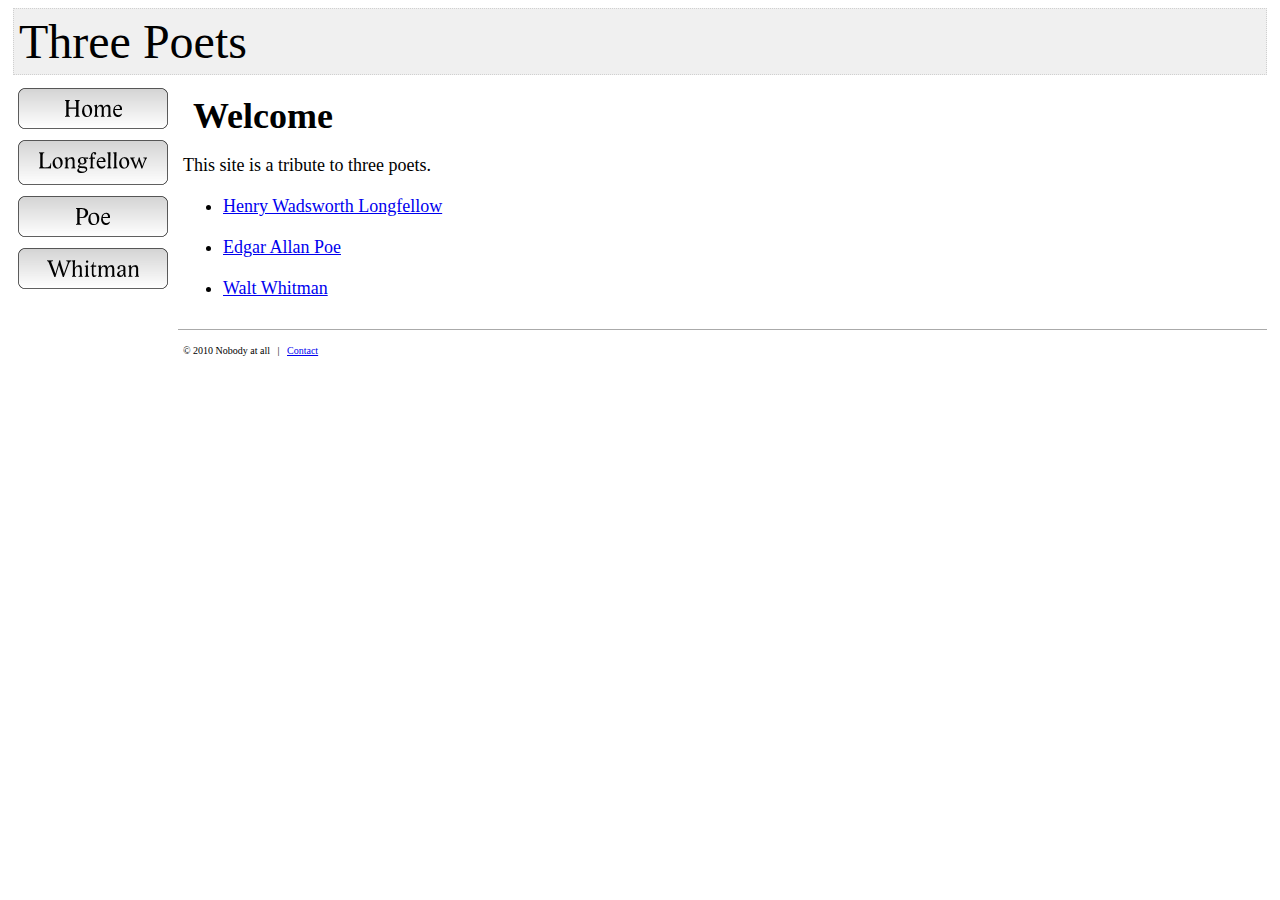
<file: index.html>
<!doctype html>
<html class="no-js" lang="">
    <head>
        <meta charset="utf-8">
        <meta http-equiv="x-ua-compatible" content="ie=edge">
        <title>Welcome | Three Poets</title>
        <meta name="description" content="">
        <meta name="viewport" content="width=device-width, initial-scale=1">
        <link rel="stylesheet" href="css/style.css">
    </head>
    <body>
	<header>
		<p id="site_name">Three Poets</p>
	</header>
	<nav id="left_region">
		<ul class="vertical_menu">
			<li>
				<a href="index.html">
					<img id="home_button" src="img/home.png" alt="Home" />
				</a>
			</li>
			<li>
				<a href="longfellow.html">
					<img id="longfellow_button" src="img/longfellow.png" alt="Longfellow" />
				</a>
			</li>
			<li>
				<a href="poe.html">
					<img id="poe_button" src="img/poe.png" alt="Poe" />
				</a>
			</li>
			<li>
				<a href="whitman.html">
					<img id="whitman_button" src="img/whitman.png" alt="Whitman" />
				</a>
			</li>
		</ul>
	</nav>
	<section id="center_region">
		<h1 class="page_title">Welcome</h1>
		<p> This site is a tribute to three poets.</p>
		<ul>
			<li><a href="longfellow.html">Henry Wadsworth Longfellow</a></li>
			<li><a href="poe.html">Edgar Allan Poe</a></li>
			<li><a href="whitman.html">Walt Whitman</a></li>
		</ul>
	</section>
	<footer id="bottom_region">
	<p>	&#169; 2010 Nobody at all &nbsp;&nbsp;|&nbsp;&nbsp; <a href="contact.html">Contact</a></p>
	</footer>
	</body>
</html>
</file>
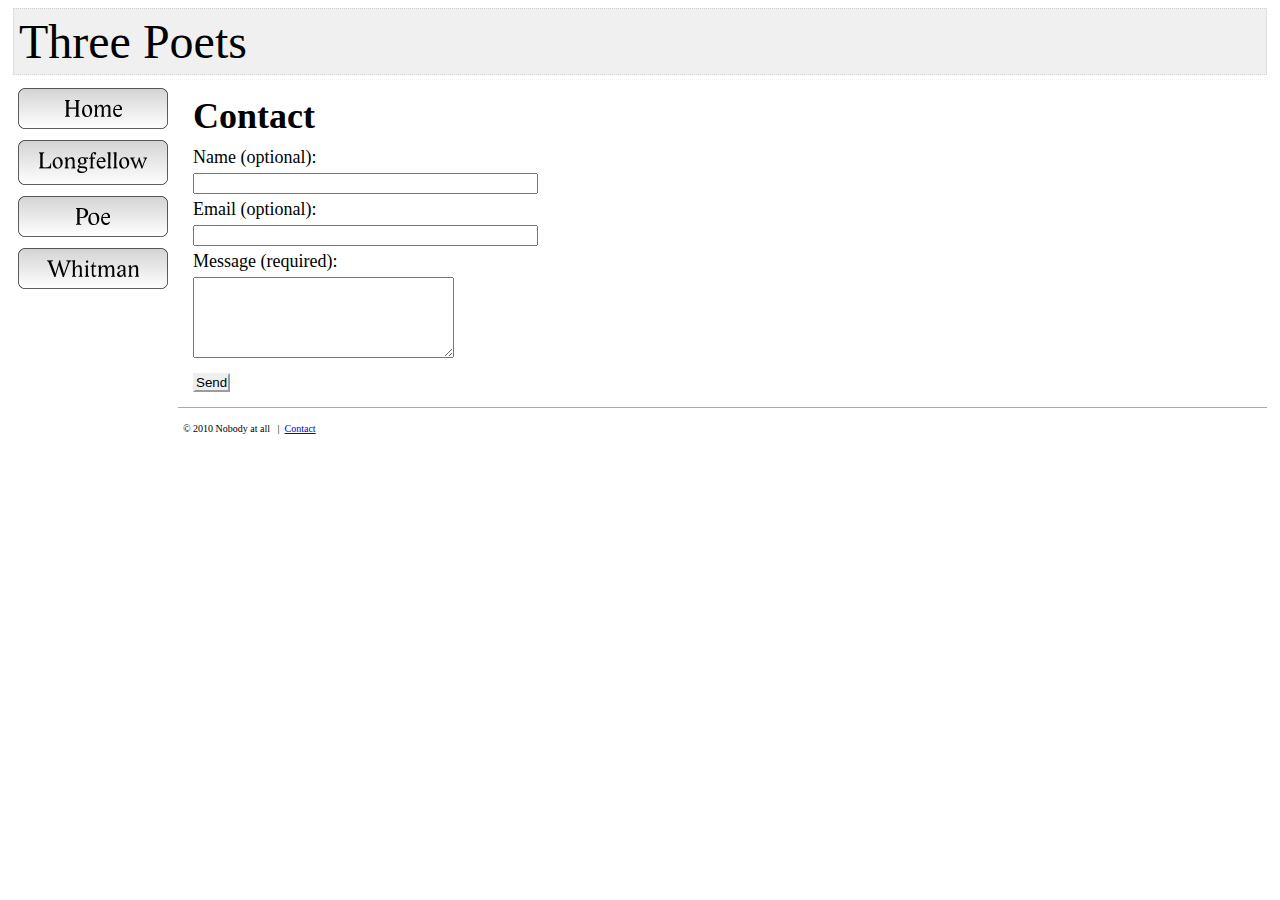
<file: contact.html>
<!doctype html>
<html class="no-js" lang="">
    <head>
        <meta charset="utf-8">
        <meta http-equiv="x-ua-compatible" content="ie=edge">
        <title>Welcome | Three Poets</title>
        <meta name="description" content="">
        <meta name="viewport" content="width=device-width, initial-scale=1">
        <link rel="stylesheet" href="css/style.css">
    </head>
    <body>
	<header>
			<p id="site_name">Three Poets</p>
	</header>
	<nav id="left_region">
		<ul class="vertical_menu">
			<li>
				<a href="index.html">
					<img id="home_button" src="img/home.png" alt="Home" />
				</a>
			</li>
			<li>
				<a href="longfellow.html">
					<img id="longfellow_button" src="img/longfellow.png" alt="Longfellow" />
				</a>
			</li>
			<li>
				<a href="poe.html">
					<img id="poe_button" src="img/poe.png" alt="Poe" />
				</a>
			</li>
			<li>
				<a href="whitman.html">
					<img id="whitman_button" src="img/whitman.png" alt="Whitman" />
				</a>
			</li>
		</ul>
	</nav>
	<section id="center_region">
		<h1 class="page_title">Contact</h1>
		<form>
			<label for="name">Name (optional):</label><br />
			<input type="text" id="name" size="40"/><br />
			<label for="email">Email (optional):</label><br />
			<input type="email" id="email" size="40"/><br />
			<label for="msg">Message (required):</label><br />
			<textarea id="msg" cols="30" rows="5"></textarea><br />
			<button id="send" type="button">Send</button>
		</section>
	<footer id="bottom_region">
	<p>	&#169; 2010 Nobody at all &nbsp;&nbsp;|&nbsp;&nbsp;<a href="contact.html">Contact</a></p>
	</footer>
	</body>
</html>
</file>
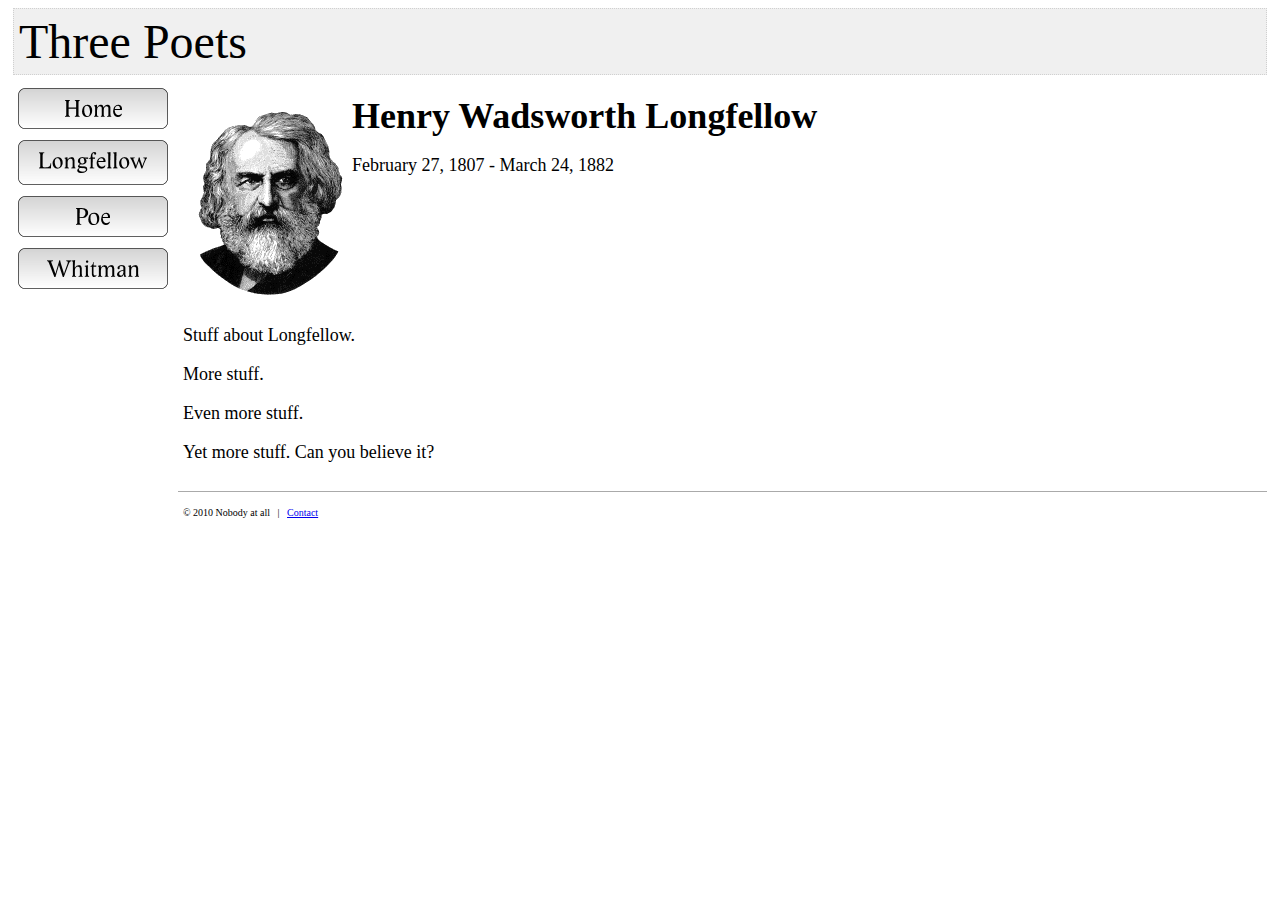
<file: longfellow.html>
<!doctype html>
<html class="no-js" lang="">
    <head>
        <meta charset="utf-8">
        <meta http-equiv="x-ua-compatible" content="ie=edge">
        <title>Welcome | Three Poets</title>
        <meta name="description" content="">
        <meta name="viewport" content="width=device-width, initial-scale=1">
        <link rel="stylesheet" href="css/style.css">
    </head>
    <body>
	<header>
			<p id="site_name">Three Poets</p>
	</header>
	<nav id="left_region">
		<ul class="vertical_menu">
			<li>
				<a href="index.html">
					<img id="home_button" src="img/home.png" alt="Home" />
				</a>
			</li>
			<li>
				<a href="longfellow.html">
					<img id="longfellow_button" src="img/longfellow.png" alt="Longfellow" />
				</a>
			</li>
			<li>
				<a href="poe.html">
					<img id="poe_button" src="img/poe.png" alt="Poe" />
				</a>
			</li>
			<li>
				<a href="whitman.html">
					<img id="whitman_button" src="img/whitman.png" alt="Whitman" />
				</a>
			</li>
		</ul>
	</nav>
	<section id="center_region">
		<p style="float:left"><img src="img/longfellow_portret.png" alt="Longfellow" /></p>
		<h1 class="page_title">Henry Wadsworth Longfellow</h1>
		<p> February 27, 1807 - March 24, 1882</p>
		<p style="clear: left"> Stuff about Longfellow.</p>
		<p>More stuff.</p>
		<p>Even more stuff.</p>
		<p>Yet more stuff. Can you believe it?</p>
	</section>
	<footer id="bottom_region">
	<p>	&#169; 2010 Nobody at all &nbsp;&nbsp;|&nbsp;&nbsp; <a href="contact.html">Contact</a></p>
	</footer>
	</body>
</html>
</file>
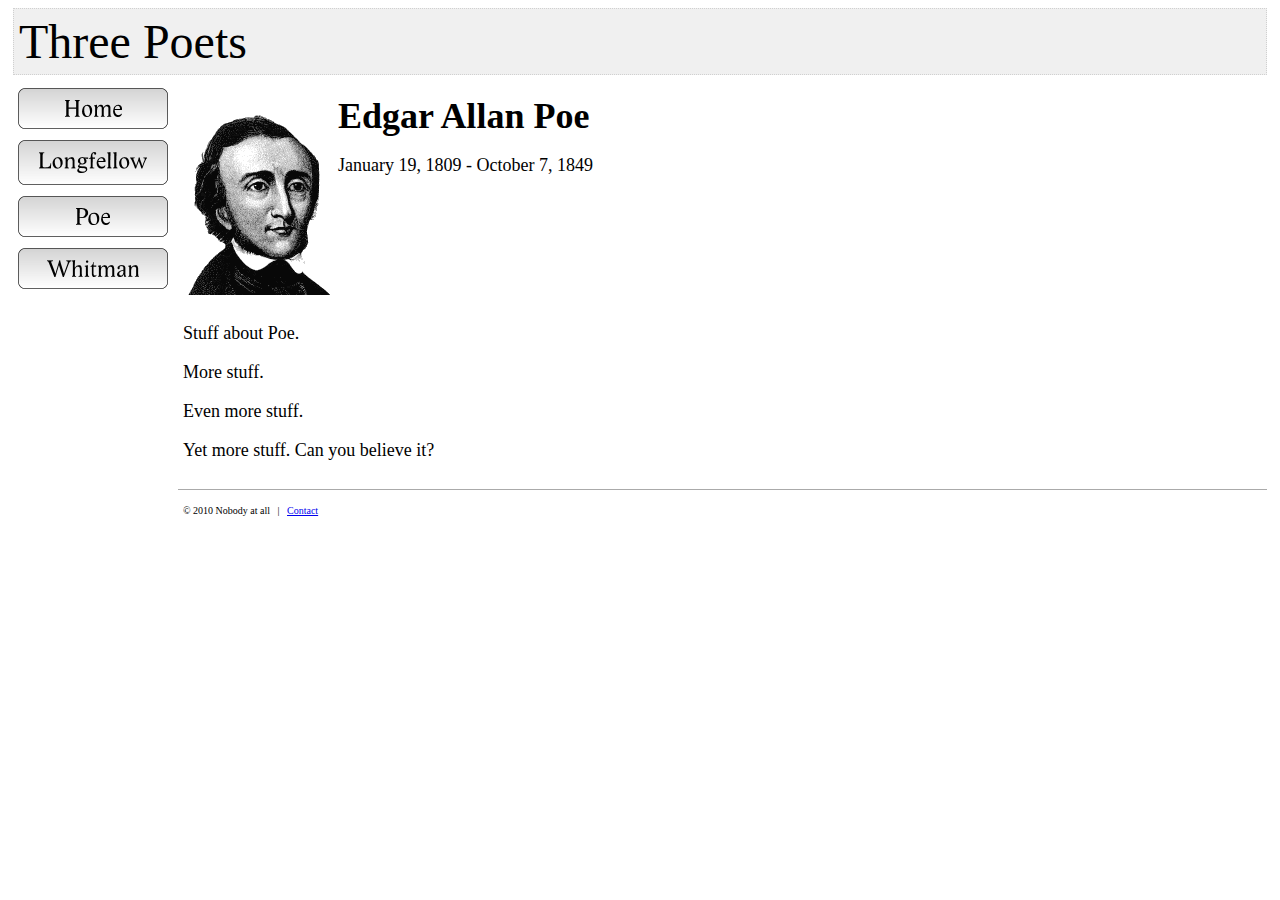
<file: poe.html>
<!doctype html>
<html class="no-js" lang="">
    <head>
        <meta charset="utf-8">
        <meta http-equiv="x-ua-compatible" content="ie=edge">
        <title>Welcome | Three Poets</title>
        <meta name="description" content="">
        <meta name="viewport" content="width=device-width, initial-scale=1">
        <link rel="stylesheet" href="css/style.css">
    </head>
    <body>
	<header>
			<p id="site_name">Three Poets</p>
	</header>
	<nav id="left_region">
		<ul class="vertical_menu">
			<li>
				<a href="index.html">
					<img id="home_button" src="img/home.png" alt="Home" />
				</a>
			</li>
			<li>
				<a href="longfellow.html">
					<img id="longfellow_button" src="img/longfellow.png" alt="Longfellow" />
				</a>
			</li>
			<li>
				<a href="poe.html">
					<img id="poe_button" src="img/poe.png" alt="Poe" />
				</a>
			</li>
			<li>
				<a href="whitman.html">
					<img id="whitman_button" src="img/whitman.png" alt="Whitman" />
				</a>
			</li>
		</ul>
	</nav>
	<section id="center_region">
		<p style="float:left"><img src="img/poe_portret.png" alt="Longfellow" /></p>
		<h1 class="page_title">Edgar Allan Poe</h1>
		<p> January 19, 1809 - October 7, 1849</p>
		<p style="clear: left"> Stuff about Poe.</p>
		<p>More stuff.</p>
		<p>Even more stuff.</p>
		<p>Yet more stuff. Can you believe it?</p>
	</section>
	<footer id="bottom_region">
	<p>	&#169; 2010 Nobody at all &nbsp;&nbsp;|&nbsp;&nbsp; <a href="contact.html">Contact</a></p>
	</footer>
	</body>
</html>
</file>
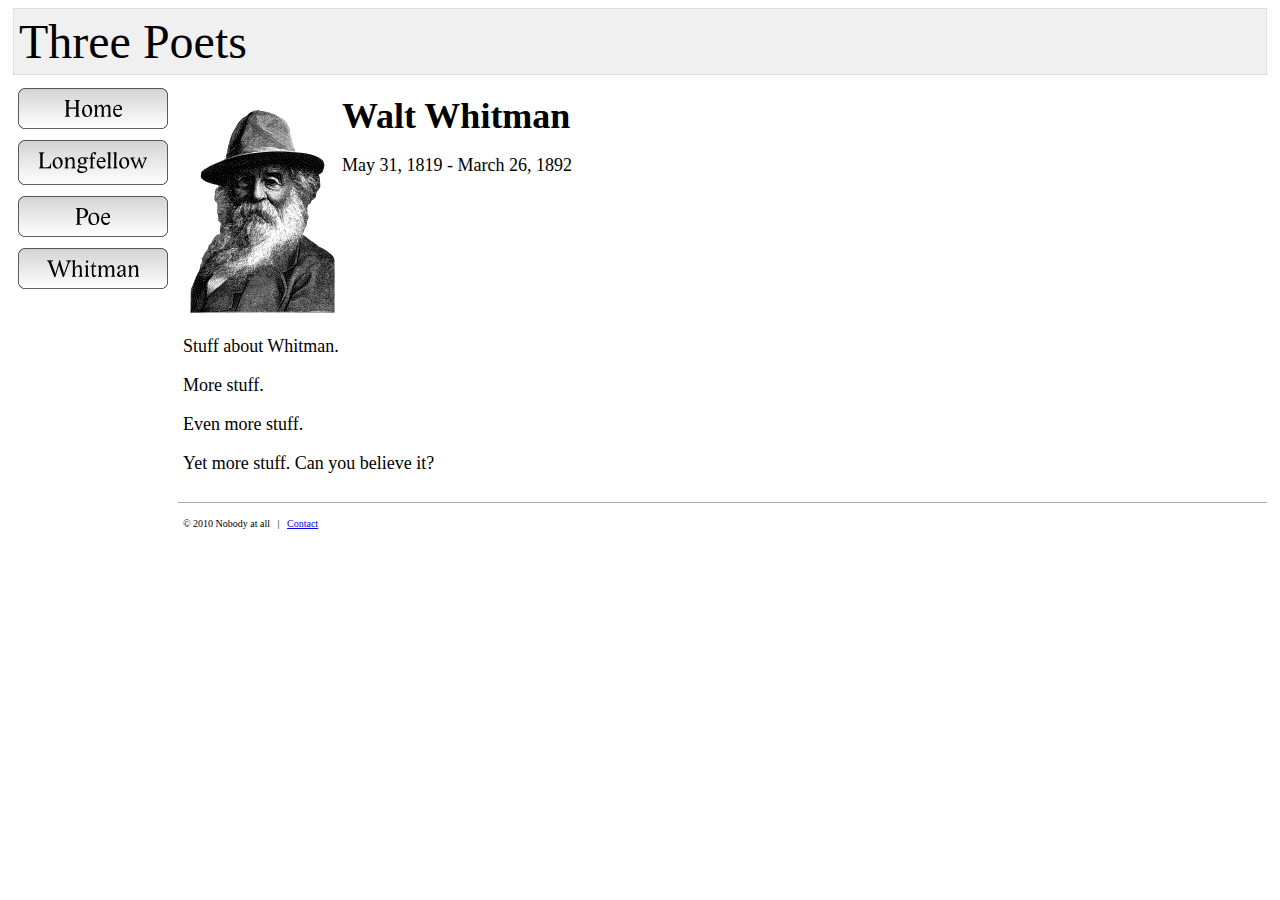
<file: whitman.html>
<!doctype html>
<html class="no-js" lang="">
    <head>
        <meta charset="utf-8">
        <meta http-equiv="x-ua-compatible" content="ie=edge">
        <title>Welcome | Three Poets</title>
        <meta name="description" content="">
        <meta name="viewport" content="width=device-width, initial-scale=1">
        <link rel="stylesheet" href="css/style.css">
    </head>
    <body>
	<header>
			<p id="site_name">Three Poets</p>
	</header>
	<nav id="left_region">
		<ul class="vertical_menu">
			<li>
				<a href="index.html">
					<img id="home_button" src="img/home.png" alt="Home" />
				</a>
			</li>
			<li>
				<a href="longfellow.html">
					<img id="longfellow_button" src="img/longfellow.png" alt="Longfellow" />
				</a>
			</li>
			<li>
				<a href="poe.html">
					<img id="poe_button" src="img/poe.png" alt="Poe" />
				</a>
			</li>
			<li>
				<a href="whitman.html">
					<img id="whitman_button" src="img/whitman.png" alt="Whitman" />
				</a>
			</li>
		</ul>
	</nav>
	<section id="center_region">
		<p style="float:left"><img src="img/whitman_portret.png" alt="Longfellow" /></p>
		<h1 class="page_title">Walt Whitman</h1>
		<p> May 31, 1819 - March 26, 1892</p>
		<p style="clear: left"> Stuff about Whitman.</p>
		<p>More stuff.</p>
		<p>Even more stuff.</p>
		<p>Yet more stuff. Can you believe it?</p>
	</section>
	<footer id="bottom_region">
	<p>	&#169; 2010 Nobody at all &nbsp;&nbsp;|&nbsp;&nbsp; <a href="contact.html">Contact</a></p>
	</footer>
	</body>
</html>
</file>
<file: css/style.css>
body{
	font-family: serif;
	font-size: 18px;
}
div{ display:block;}
p{
		display:block;
		margin:10px;
		-webkit-margin-before: 1em;
		-webkit-margin-after: 1em;
		-webkit-margin-start: 0px;
		-webkit-margin-end: 0px;
	}
a:link{ color:rgb(0, 0, 238);}

form{margin: 0px 10px;}
input, textarea, select, button {
    color: initial;
    letter-spacing: normal;
    word-spacing: normal;
    text-transform: none;
    text-indent: 0px;
    text-shadow: none;
    display: inline-block;
    text-align: start;
    margin: 5px 0px;
    font: 400 13.3333px Arial;
}
label{margin: 5px 0px;}
button {
    text-align: center;
    cursor: default;
    background-color: buttonface;
    box-sizing: border-box;
    padding: 0px 1px;
    border-width: 2px;
    border-style: outset;
    border-color: buttonface;
    border-image: initial;
    font: 400 13.3333px Arial;
}
/* HEADER*/
	header{
		background-color:#f0f0f0;
		border: 1px dotted #d0d0d0;
		padding:5px;
		margin:5px;
	}
	#site_name{
		font-size:48px;
		margin:0px;
	}
/*NAVBAR*/
	#left_region{
	float: left;
	width: 150px;
	padding: 5px;
	margin: 0px 5px 5px 5px;
	}
	.vertical_menu{
	float:left;
	width: 180px;
	padding: 0px;
	margin: 0px;
	}
	.vertical_menu ul{
	display: block;
	list-style-type: disc;
	-webkit-margin-before: 1em;
	-webkit-margin-after: 1em;
	-webkit-margin-start: 0px;
	-webkit-margin-end: 0px;
	-webkit-padding-start: 40px;
	}
	.vertical_menu li{ 
	list-style: none;
	margin: 0px;
	padding:3px 0px;
	display: list-item;
	text-align: -webkit-match-parent;
	}

/* MAIN */
#center_region{
	margin: 0px 5px 5px 170px;
	padding:5px;
}
#center_region ul{margin:20px 0px;}
#center_region li{margin:20px 0px;}

.page_title {
	/*margin-top:0px;*/
	margin: 10px;
	font-size: 36px;
	font-weight: bold;
}

/* FOOTER */
#bottom_region{
	padding: 5px;
	margin: 0px 5px 0px 170px;	
	border-top: 1px #AAAAAA solid;
	font-size: 10px;
	
}
</file>
